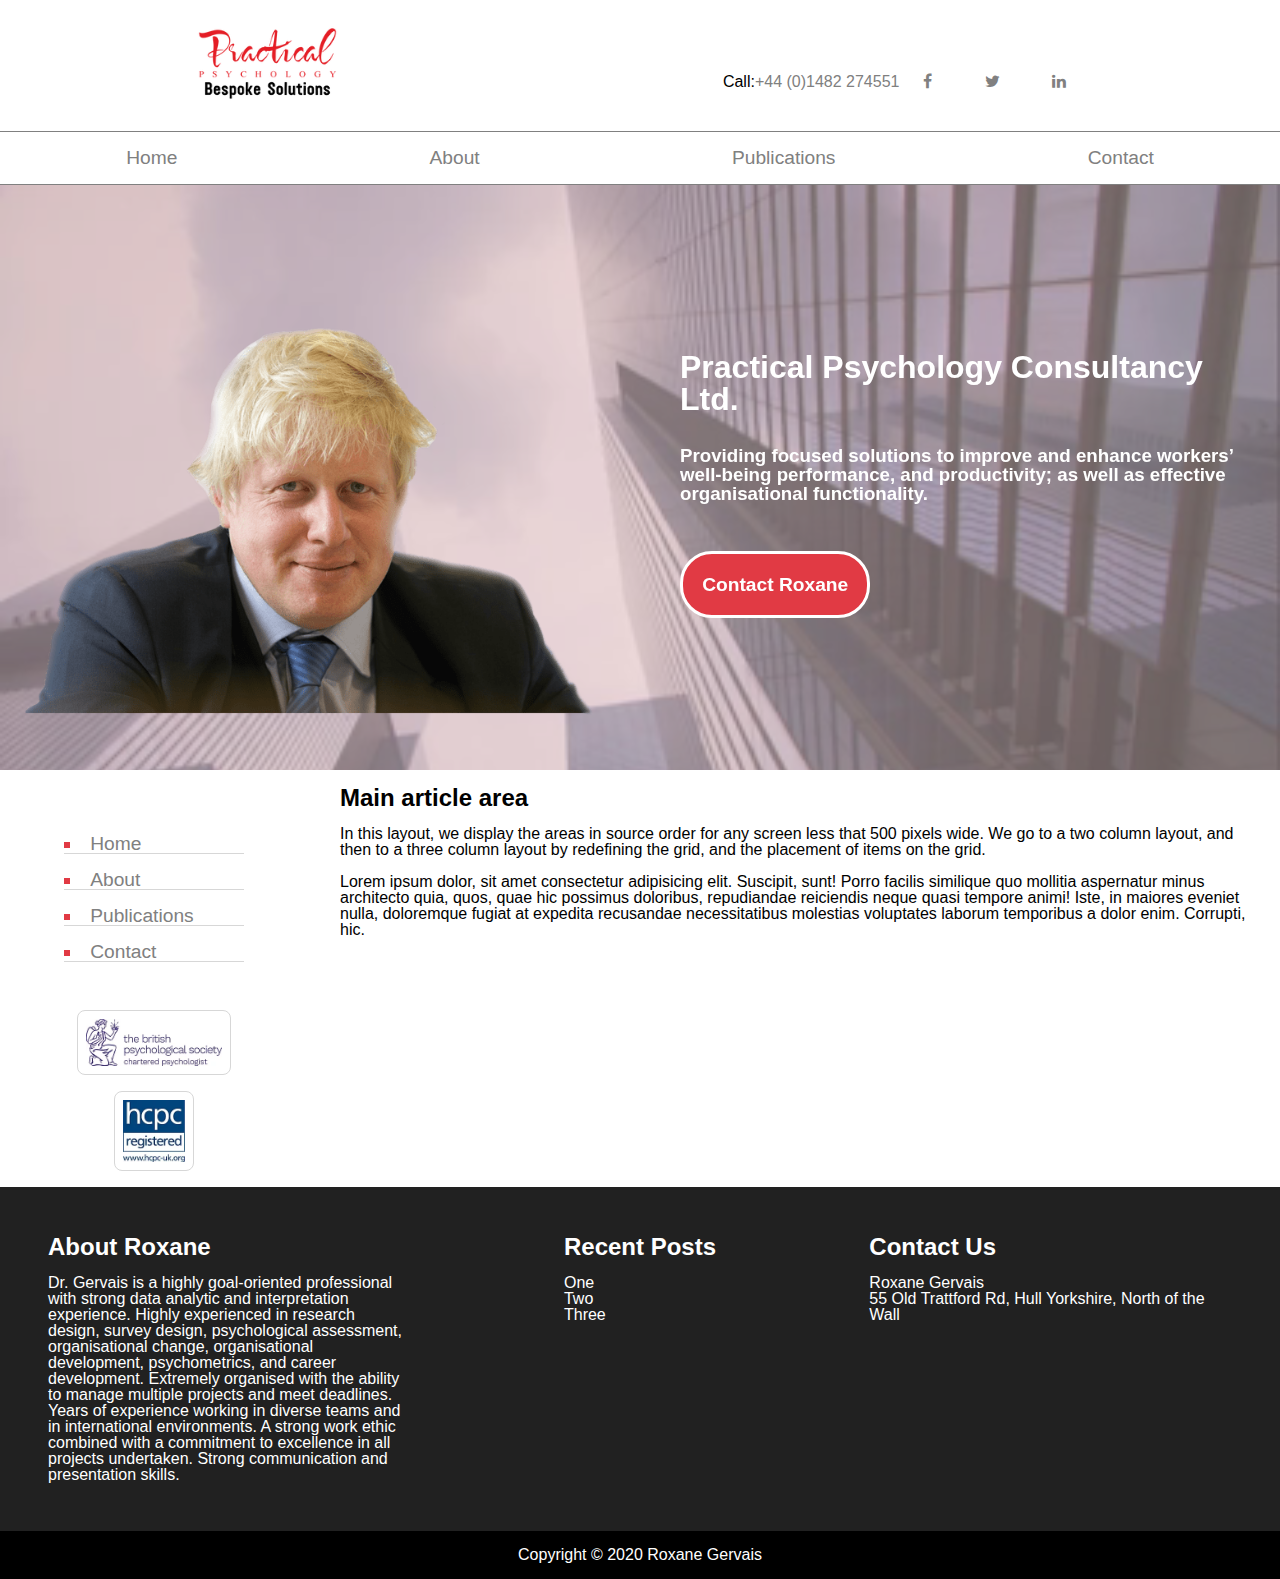
<file: index.html>
<!DOCTYPE html>
<html lang="en">

<head>
  <meta charset="UTF-8" />
  <meta name="viewport" content="width=device-width, initial-scale=1.0" />
  <meta http-equiv="X-UA-Compatible" content="ie=edge" />
  <title>Document</title>
  <link rel="icon" type="image/png" sizes="16x16" href="./assets/images/favicon-16x16.png">
  <link rel="icon" type="image/png" sizes="16x16" href="./assets/images/favicon-32x32.png">
  <link rel="icon" type="image/png" sizes="16x16" href="./assets/images/apple-touch-icon.png">
  <link href="https://stackpath.bootstrapcdn.com/font-awesome/4.7.0/css/font-awesome.min.css" rel="stylesheet"
    type="text/css" />
  <link rel="stylesheet" href="./assets/css/reset.css">
  <link rel="stylesheet" href="https://cdnjs.cloudflare.com/ajax/libs/animate.css/3.7.2/animate.min.css">
  <link rel="stylesheet" href="./style.css" />
</head>

<body>
  <header class="main-head">
    <div class="head-container">

      <h1 class="logo"><a href="index.html">
          <img src="./assets/images/logo_transparent_background.png" alt=""></a></h1>

      <div class="banner-info">

        <p class="phone-number"><span class="brand-color">Call:</span><a href="tel:+44 (0)1482 274551">+44 (0)1482
            274551</a></p>

        <ul class="top-social-media">

          <li><a href="#" target="_blank"><i class="fa fa-facebook"></i></a></li>

          <li><a href="#" target="_blank"><i class="fa fa-twitter"></i></a></li>

          <li><a href="https://www.linkedin.com/in/dr-roxane-gervais/" target="_blank"><i
                class="fa fa-linkedin"></i></a>
          </li>
        </ul>

      </div>
    </div>
    <nav class="main-nav">
      <ul>
        <li><a class="nav-link" href="./index.html">Home</a></li>
        <li><a class="nav-link" href="./about.html">About</a> </li>
        <li><a class="nav-link" href="./publications.html">Publications</a></li>
        <li><a class="nav-link" href="./contact.html">Contact</a></li>
      </ul>
    </nav>
  </header>
  <!-- <section class="hero">
    <h1 class="name">Roxane Gervais</h1>
    <article>
      <p>Work with one of the UK's best Occupational Psychologists</p>
      <a href="#breweries">Browse Breweries</a>
    </article>
    </section> -->
  <div class="hero-video-wrap">
    <video autoplay muted loop>
      <!-- <source src="https://www.videvo.net/videvo_files/converted/2018_02/preview/171003A_009_2K.mp453837.webm"
          type="video/mp4"> -->
      <source src="./assets/videos/rotating-city.webm" type="video/mp4">
      <!-- <source
        src="https://cdn.videvo.net/videvo_files/video/free/2019-03/small_watermarked/181015_03_DowntownLA_UHD_006_preview.webm"
        type="video/mp4"> -->
    </video>
    <div class="hero-overlay"></div>
    <div class="hero-content">
      <div class="hero-grid">
        <img class="animated slideInUp" src="./assets//images/boris.png" alt="roxane">
        <div class="hero-text">

          <h1 class="name">Practical Psychology Consultancy Ltd.</h1>
          <h3>
            Providing focused solutions to improve and enhance workers’ well-being performance, and productivity; as
            well as effective organisational functionality.
          </h3>
          <a href="./contact.html"><button class="btn">Contact Roxane</button></a>
        </div>
      </div>
    </div>
  </div>
  <div class="wrapper">
    <article class="content">
      <h1 class="content-header">Main article area</h1>
      <p>
        In this layout, we display the areas in source order for any screen
        less that 500 pixels wide. We go to a two column layout, and then to a
        three column layout by redefining the grid, and the placement of items
        on the grid.
      </p>
      <br>
      <p>
        Lorem ipsum dolor, sit amet consectetur adipisicing elit. Suscipit, sunt! Porro facilis similique quo mollitia
        aspernatur minus architecto quia, quos, quae hic possimus doloribus, repudiandae reiciendis neque quasi tempore
        animi! Iste, in maiores eveniet nulla, doloremque fugiat at expedita recusandae necessitatibus molestias
        voluptates laborum temporibus a dolor enim. Corrupti, hic.
      </p>
    </article>
    <aside class="side">
      <ul>
        <li><a href="./index.html">Home</a></li>
        <li class="full-text"><a href="./about.html">About</a> </li>
        <li class="short-text"><a href="./about.html">About</a> </li>
        <li><a href="./publications.html">Publications</a></li>
        <li><a href="./contact.html">Contact</a></li>
      </ul>
    </aside>
    <div class="accreds">
      <img src="./assets/images/chartered_psychologist_logo.png" alt="accred1">
      <img src="./assets/images/hpc-reg-logo.png" alt="accred2">
    </div>
  </div>
  <footer class="main-footer">
    <div class="about">
      <h2>About Roxane</h2>
      Dr. Gervais is a highly goal-oriented professional with strong data analytic and interpretation experience. Highly
      experienced in
      research design, survey design, psychological assessment, organisational change, organisational development,
      psychometrics, and career development. Extremely organised with the ability to manage multiple projects and meet
      deadlines. Years of experience working in diverse teams and in international environments. A strong work ethic
      combined with a commitment to excellence in all projects undertaken. Strong communication and presentation
      skills.
    </div>
    <div class="posts">
      <h2>Recent Posts</h2>
      <ul>
        <li>One</li>
        <li>Two</li>
        <li>Three</li>
      </ul>
    </div>
    <div class="contact">
      <h2>Contact Us</h2>
      <p>Roxane Gervais</p>
      <p>55 Old Trattford Rd, Hull Yorkshire, North of the Wall</p>
    </div>
  </footer>
  <div class="copyright">
    Copyright &copy; 2020 Roxane Gervais
  </div>
</body>

</html>
</file>
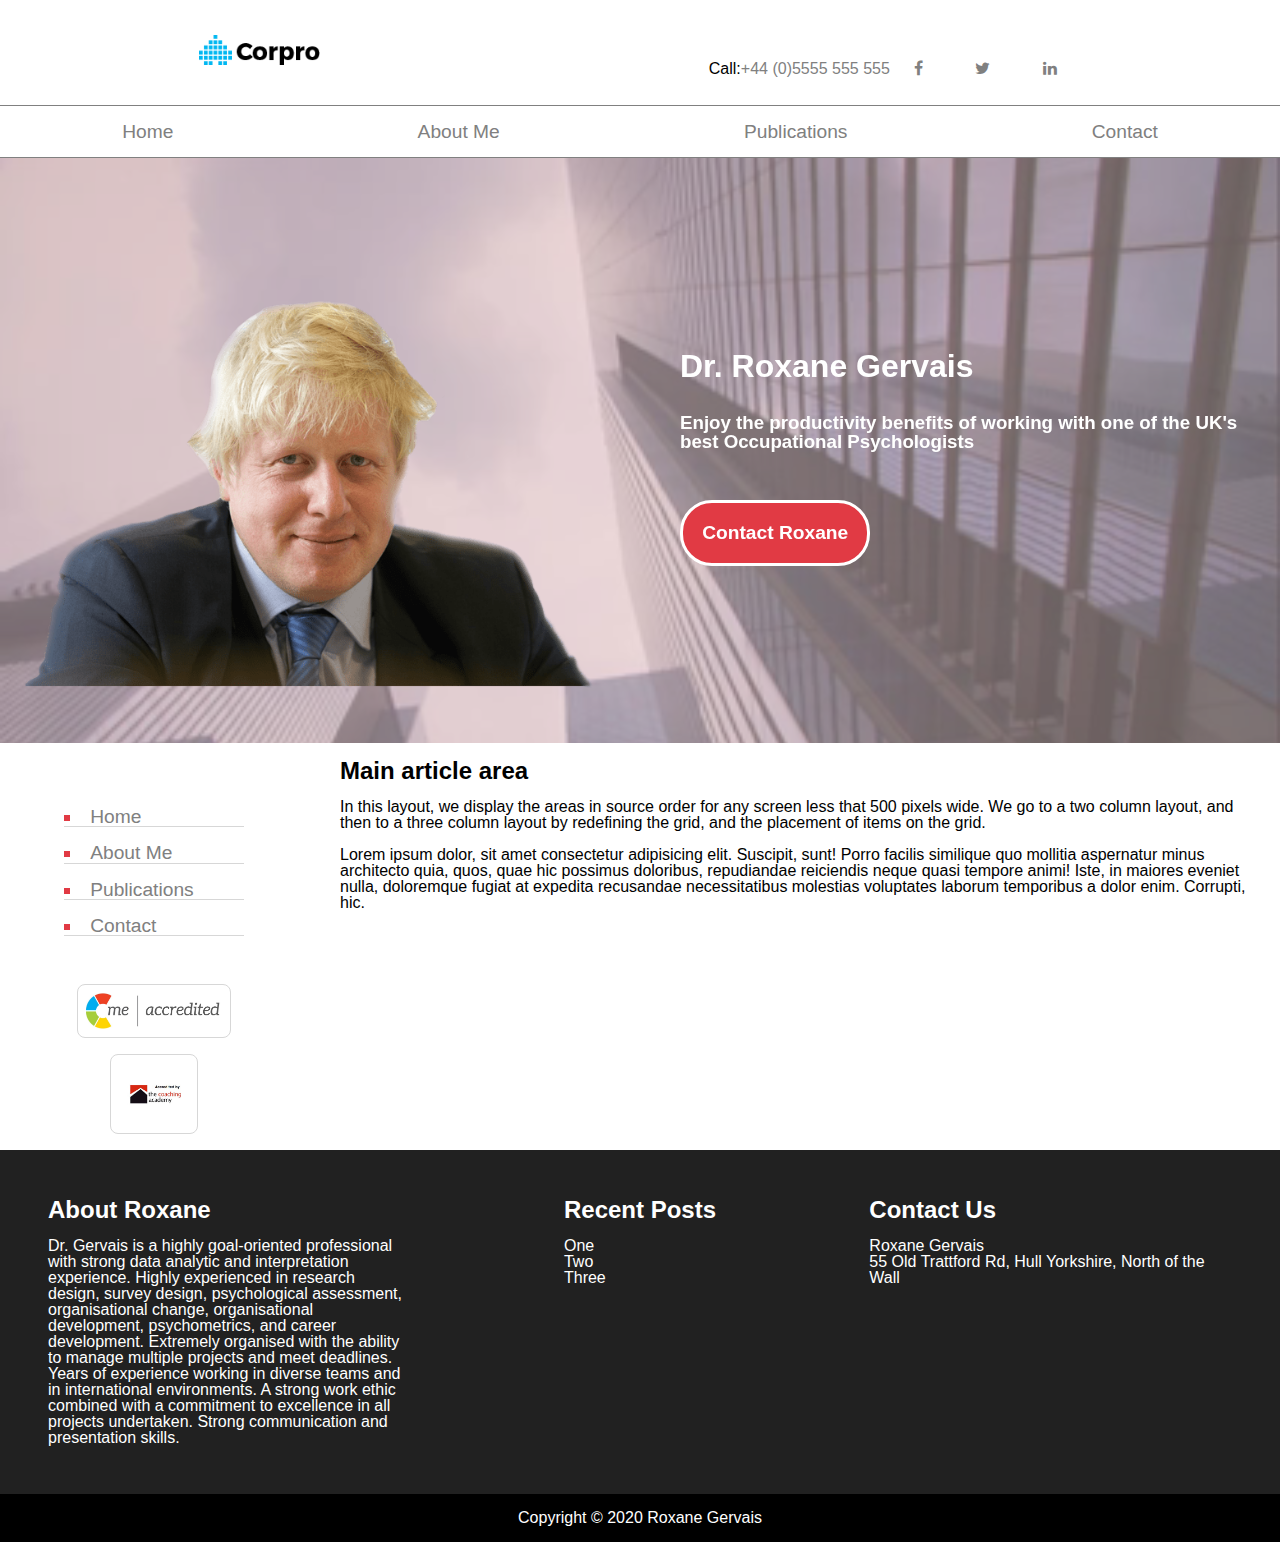
<file: home.html>
<!DOCTYPE html>
<html lang="en">

<head>
  <meta charset="UTF-8" />
  <meta name="viewport" content="width=device-width, initial-scale=1.0" />
  <meta http-equiv="X-UA-Compatible" content="ie=edge" />
  <title>Document</title>
  <link href="https://stackpath.bootstrapcdn.com/font-awesome/4.7.0/css/font-awesome.min.css" rel="stylesheet"
    type="text/css" />
  <link rel="stylesheet" href="./assets/css/reset.css">
  <link rel="stylesheet" href="https://cdnjs.cloudflare.com/ajax/libs/animate.css/3.7.2/animate.min.css">
  <link rel="stylesheet" href="./style.css" />
</head>

<body>
  <header class="main-head">
    <div class="head-container">

      <h1 class="logo"><a href="#">
          <img src="./assets/images/logo.png" alt=""></a></h1>


      <div class="banner-info">

        <p class="phone-number"><span class="brand-color">Call:</span><a href="tel:++44 (0)5555 555 555">+44
          (0)5555 555 555</a></p>

        <ul class="top-social-media">

          <li><a href="#" target="_blank"><i class="fa fa-facebook"></i></a></li>

          <li><a href="#" target="_blank"><i class="fa fa-twitter"></i></a></li>

          <li><a href="https://www.linkedin.com/in/dr-roxane-gervais/" target="_blank"><i class="fa fa-linkedin"></i></a>
          </li>
        </ul>

      </div>
    </div>
    <nav class="main-nav">
      <ul>
        <li><a class="nav-link" href="./home.html">Home</a></li>
        <li><a class="nav-link" href="./about.html">About Me</a> </li>
        <li><a class="nav-link" href="./publications.html">Publications</a></li>
        <li><a class="nav-link" href="./contact.html">Contact</a></li>
      </ul>
    </nav>
  </header>
  <!-- <section class="hero">
    <h1 class="name">Roxane Gervais</h1>
    <article>
      <p>Work with one of the UK's best Occupational Psychologists</p>
      <a href="#breweries">Browse Breweries</a>
    </article>
    </section> -->
  <div class="hero-video-wrap">
    <video autoplay muted loop>
      <!-- <source src="https://www.videvo.net/videvo_files/converted/2018_02/preview/171003A_009_2K.mp453837.webm"
          type="video/mp4"> -->
      <source src="./assets/videos/rotating-city.webm" type="video/mp4">
      <!-- <source
        src="https://cdn.videvo.net/videvo_files/video/free/2019-03/small_watermarked/181015_03_DowntownLA_UHD_006_preview.webm"
        type="video/mp4"> -->
    </video>
    <div class="hero-overlay"></div>
    <div class="hero-content">
      <div class="hero-grid">
        <img class="animated slideInUp" src="./assets//images/boris.png" alt="roxane">
        <div class="hero-text">

          <h1 class="name">Dr. Roxane Gervais</h1>
          <h3>
            Enjoy the productivity benefits of working with one of the UK's best Occupational Psychologists
          </h3>
          <button class="btn">Contact Roxane</button>
        </div>
      </div>
    </div>
  </div>
  <div class="wrapper">
    <article class="content">
      <h1 class="content-header">Main article area</h1>
      <p>
        In this layout, we display the areas in source order for any screen
        less that 500 pixels wide. We go to a two column layout, and then to a
        three column layout by redefining the grid, and the placement of items
        on the grid.
      </p>
      <br>
      <p>
        Lorem ipsum dolor, sit amet consectetur adipisicing elit. Suscipit, sunt! Porro facilis similique quo mollitia
        aspernatur minus architecto quia, quos, quae hic possimus doloribus, repudiandae reiciendis neque quasi tempore
        animi! Iste, in maiores eveniet nulla, doloremque fugiat at expedita recusandae necessitatibus molestias
        voluptates laborum temporibus a dolor enim. Corrupti, hic.
      </p>
    </article>
    <aside class="side">
      <ul>
        <li><a href="./home.html">Home</a></li>
        <li class="full-text"><a href="./about.html">About Me</a> </li>
        <li class="short-text"><a href="./about.html">About</a> </li>
        <li><a href="./publications.html">Publications</a></li>
        <li><a href="./contact.html">Contact</a></li>
      </ul>
    </aside>
    <div class="accreds">
      <img src="./assets/images/C-me-logo.jpg" alt="accred1">
      <img src="./assets/images/coaching-academy.jpg" alt="accred2">
    </div>
  </div>
  <footer class="main-footer">
    <div class="about">
      <h2>About Roxane</h2>
      Dr. Gervais is a highly goal-oriented professional with strong data analytic and interpretation experience. Highly
      experienced in
      research design, survey design, psychological assessment, organisational change, organisational development,
      psychometrics, and career development. Extremely organised with the ability to manage multiple projects and meet
      deadlines. Years of experience working in diverse teams and in international environments. A strong work ethic
      combined with a commitment to excellence in all projects undertaken. Strong communication and presentation
      skills.
    </div>
    <div class="posts">
      <h2>Recent Posts</h2>
      <ul>
        <li>One</li>
        <li>Two</li>
        <li>Three</li>
      </ul>
    </div>
    <div class="contact">
      <h2>Contact Us</h2>
      <p>Roxane Gervais</p>
      <p>55 Old Trattford Rd, Hull Yorkshire, North of the Wall</p>
    </div>
  </footer>
  <div class="copyright">
    Copyright &copy; 2020 Roxane Gervais
  </div>
</body>

</html>
</file>
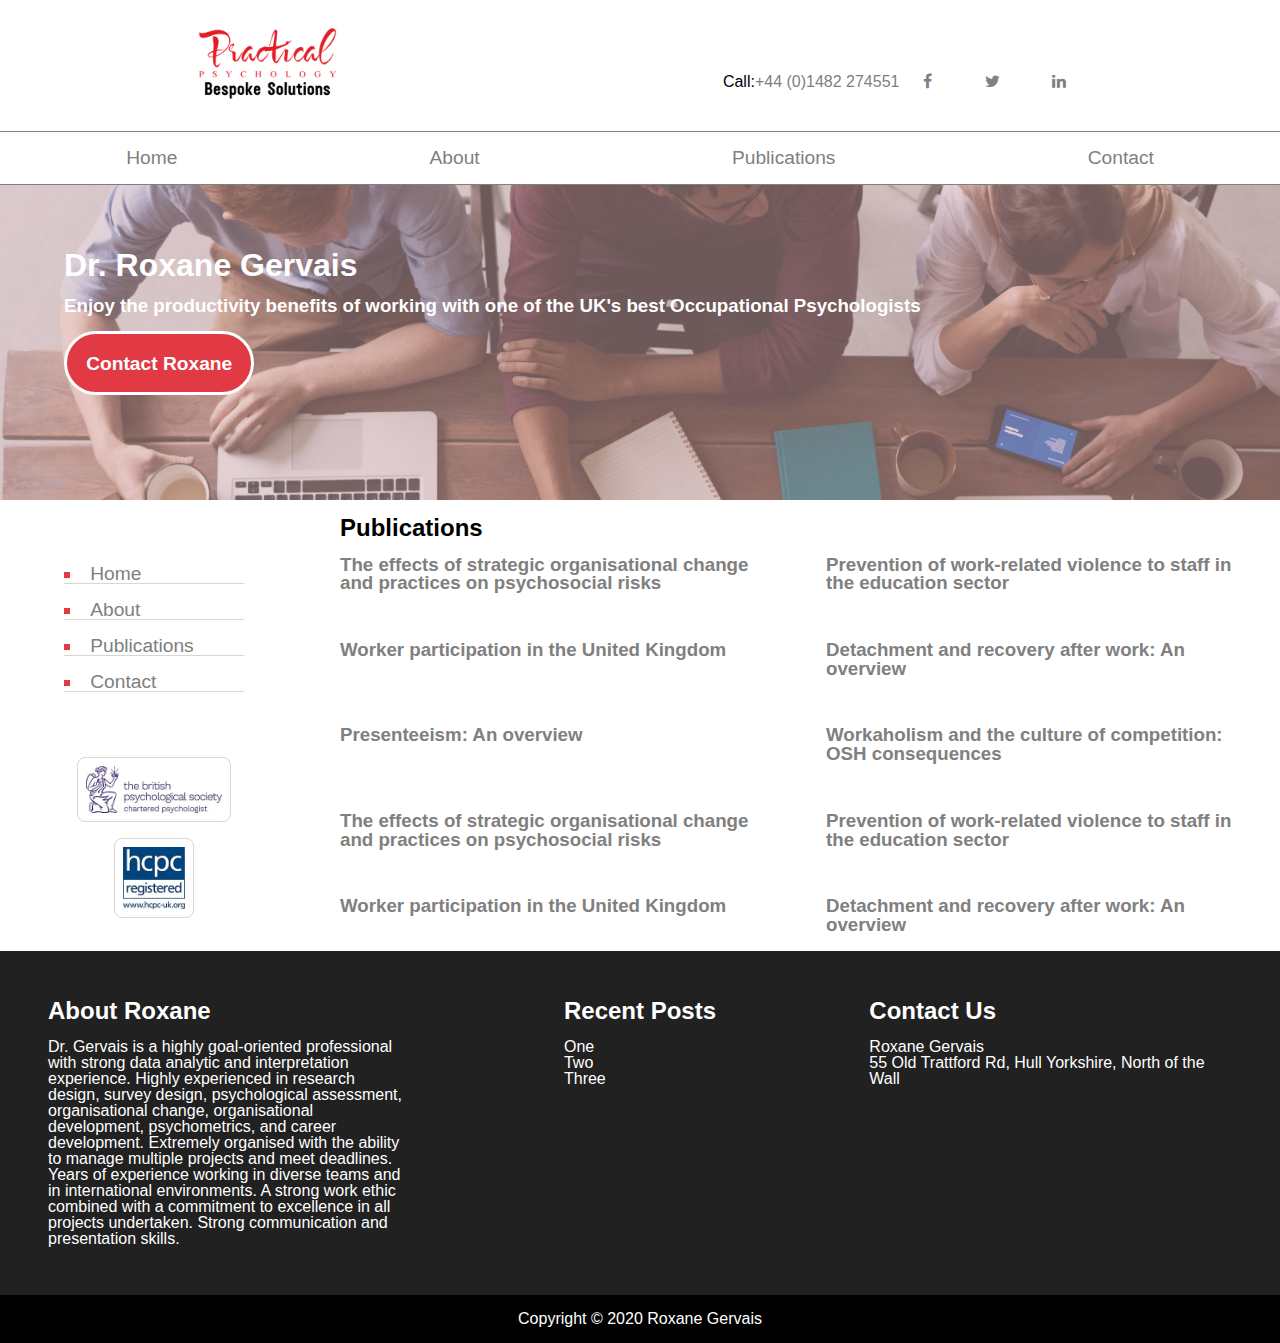
<file: publications.html>
<!DOCTYPE html>
<html lang="en">

<head>
	<meta charset="UTF-8" />
	<meta name="viewport" content="width=device-width, initial-scale=1.0" />
	<meta http-equiv="X-UA-Compatible" content="ie=edge" />
	<title>Document</title>
	<link rel="icon" type="image/png" sizes="16x16" href="./assets/images/favicon-16x16.png">
	<link rel="icon" type="image/png" sizes="16x16" href="./assets/images/favicon-32x32.png">
	<link rel="icon" type="image/png" sizes="16x16" href="./assets/images/apple-touch-icon.png">
	<link href="https://stackpath.bootstrapcdn.com/font-awesome/4.7.0/css/font-awesome.min.css" rel="stylesheet"
		type="text/css" />
	<link rel="stylesheet" href="./assets/css/reset.css">
	<link rel="stylesheet" href="https://cdnjs.cloudflare.com/ajax/libs/animate.css/3.7.2/animate.min.css">
	<link rel="stylesheet" href="./style.css" />
</head>

<body>
	<header class="main-head">
		<div class="head-container">

			<h1 class="logo"><a href="index.html">
					<img src="./assets/images/logo_transparent_background.png" alt=""></a></h1>

			<div class="banner-info">

				<p class="phone-number"><span class="brand-color">Call:</span><a href="tel:+44 (0)1482 274551">+44
						(0)1482 274551</a></p>

				<ul class="top-social-media">

					<li><a href="#" target="_blank"><i class="fa fa-facebook"></i></a></li>

					<li><a href="#" target="_blank"><i class="fa fa-twitter"></i></a></li>

					<li><a href="https://www.linkedin.com/in/dr-roxane-gervais/" target="_blank"><i
								class="fa fa-linkedin"></i></a>
					</li>
				</ul>

			</div>
		</div>
		<nav class="main-nav">
			<ul>
				<li><a class="nav-link" href="./index.html">Home</a></li>
				<li><a class="nav-link" href="./about.html">About</a> </li>
				<li><a class="nav-link" href="./publications.html">Publications</a></li>
				<li><a class="nav-link" href="./contact.html">Contact</a></li>
			</ul>
		</nav>
	</header>

	<div class="hero-img-wrap">
		<img class="hero-background-img" src="./assets/images/work-meeting.jpg" alt="meeting">
		<div class="hero-overlay"></div>
		<div class="hero-content-small">
			<div class="hero-text-small">
				<h1 class="name">Dr. Roxane Gervais</h1>
				<h3>
					Enjoy the productivity benefits of working with one of the UK's best Occupational Psychologists
				</h3>
				<a href="./contact.html" class="btn">Contact Roxane</a>
			</div>
		</div>
	</div>
	<div class="wrapper">
		<article class="content">
			<h1 class="content-header">Publications</h1>
			<div class="publications-grid">
				<div class="publication">
					<h3><a target="_blank"
							href="http://oshwiki.eu/wiki/The_effects_of_organisational_practices_on_psychosocial_risks">The
							effects of strategic organisational change and practices on
							psychosocial risks</a></h3>
				</div>
				<div class="publication">
					<h3><a target="_blank"
							href="http://oshwiki.eu/wiki/Prevention_of_work-related_violence_to_staff_in_the_education_sector">Prevention
							of work-related violence to staff in the education
							sector</a></h3>
				</div>
				<div class="publication">
					<h3><a target="_blank" href="http://oshwiki.eu/wiki/Worker_participation_-_United_Kingdom">Worker
							participation in the United Kingdom</a></h3>
				</div>
				<div class="publication">
					<h3><a target="_blank"
							href="http://oshwiki.eu/wiki/Detachment_and_recovery_after_work:_An_overview">Detachment and
							recovery after work: An overview</a></h3>
				</div>
				<div class="publication">
					<h3><a target="_blank" href="http://oshwiki.eu/wiki/Presenteeism:_An_overview">Presenteeism: An
							overview</a></h3>
				</div>
				<div class="publication">
					<h3><a target="_blank"
							href="http://oshwiki.eu/wiki/Workaholism_and_the_culture_of_competition:_OSH_consequences">Workaholism
							and the culture of competition: OSH consequences</a></h3>
				</div>
				<div class="publication">
					<h3><a target="_blank"
							href="http://oshwiki.eu/wiki/The_effects_of_organisational_practices_on_psychosocial_risks">The
							effects of strategic organisational change and practices on
							psychosocial risks</a></h3>
				</div>
				<div class="publication">
					<h3><a target="_blank"
							href="http://oshwiki.eu/wiki/Prevention_of_work-related_violence_to_staff_in_the_education_sector">Prevention
							of work-related violence to staff in the education
							sector</a></h3>
				</div>
				<div class="publication">
					<h3><a target="_blank" href="http://oshwiki.eu/wiki/Worker_participation_-_United_Kingdom">Worker
							participation in the United Kingdom</a></h3>
				</div>
				<div class="publication">
					<h3><a target="_blank"
							href="http://oshwiki.eu/wiki/Detachment_and_recovery_after_work:_An_overview">Detachment and
							recovery after work: An overview</a></h3>
				</div>
			</div>

		</article>
		<aside class="side">
			<ul>
				<li><a href="./index.html">Home</a></li>
				<li class="full-text"><a href="./about.html">About</a> </li>
				<li class="short-text"><a href="./about.html">About</a> </li>
				<li><a href="./publications.html">Publications</a></li>
				<li><a href="./contact.html">Contact</a></li>
			</ul>
		</aside>
		<div class="accreds">
			<img src="./assets/images/chartered_psychologist_logo.png" alt="accred1">
			<img src="./assets/images/hpc-reg-logo.png" alt="accred2">
		</div>
	</div>
	<footer class="main-footer">
		<div class="about">
			<h2>About Roxane</h2>
			Dr. Gervais is a highly goal-oriented professional with strong data analytic and interpretation experience.
			Highly
			experienced in
			research design, survey design, psychological assessment, organisational change, organisational development,
			psychometrics, and career development. Extremely organised with the ability to manage multiple projects and
			meet
			deadlines. Years of experience working in diverse teams and in international environments. A strong work
			ethic
			combined with a commitment to excellence in all projects undertaken. Strong communication and presentation
			skills.
		</div>
		<div class="posts">
			<h2>Recent Posts</h2>
			<ul>
				<li>One</li>
				<li>Two</li>
				<li>Three</li>
			</ul>
		</div>
		<div class="contact">
			<h2>Contact Us</h2>
			<p>Roxane Gervais</p>
			<p>55 Old Trattford Rd, Hull Yorkshire, North of the Wall</p>
		</div>
	</footer>
	<div class="copyright">
		Copyright &copy; 2020 Roxane Gervais
	</div>
</body>

</html>
</file>
<file: style.css>
:root {
  --theme-color: rgb(225, 58, 68);
  --overlay-color: rgb(215, 176, 178);
  /* old theme color rgb(0, 183, 241)*/
}

.content {
  grid-area: content;
  margin: 1rem;
}

.logo img {
  max-width: 80%;
}

a {
  text-decoration: none;
  color: gray;
}

a:visited {
  text-decoration: none;
  color: gray;
}

a:hover {
  color: lightgray;
}

.banner-info {
  grid-area: nav;
}

.side {
  grid-area: sidebar;
}

.side ul {
  padding: 3rem 3rem 0 3rem;
}

.side li {
  list-style: square inside;
  color: var(--theme-color);
  border-bottom: 1px solid #d7d7d7;
  margin: 1rem;
  font-size: 1.2rem;
}

.side a {
  text-decoration: none;
}

.full-text {
  list-style: square inside;
  color: var(--theme-color);
  border-bottom: 1px solid #d7d7d7;
  margin: 1rem;
  font-size: 1.2rem;
}

.short-text {
  display: none;
  list-style: square inside;
  color: var(--theme-color);
  border-bottom: 1px solid #d7d7d7;
  margin: 1rem;
  font-size: 1.2rem;
}

.accreds {
  grid-area: accreds;
}

.main-footer {
  grid-area: footer;
  display: grid;
  grid-gap: 3rem;
  padding: 3rem;
  justify-items: center;
  grid-template-columns: repeat(auto-fit, minmax(240px, 1fr));
  background-color: #212121;
  color: #fff;
}

.copyright {
  background-color: #000;
  color: #fff;
  width: 100%;
  text-align: center;
  line-height: 3rem;
  height: 3rem;
}

.accreds img {
  /* max-width: 10rem; */
  max-height: 5rem;
  max-width: 50%;
  display: block;
  margin: 1rem auto;
  border: 1px solid #d7d7d7;
  border-radius: 0.5rem;
  padding: 0.5rem;
  align-self: end;
}

.wrapper {
  display: grid;
  grid-gap: 1rem;
  grid-template-columns: 1fr 3fr;
  grid-template-areas:
    'sidebar content content content'
    'accreds content content content';
}

.head-container {
  /* width: 960px; */
  max-width: 100%;
  padding: 20px;
  margin: 0 auto;
  display: flex;
  align-items: center;
  justify-content: space-around;
  flex-wrap: wrap;
}

p .phone-number {
  display: inline;
}

.banner-info {
  /* display: flex;
  flex-wrap: nowrap;
  align-items: center;
  justify-content: center;
  margin-left: 1rem; */

  display: flex;
  flex-wrap: wrap;
  align-items: center;
  justify-content: center;
  margin: 2rem 0 0 0;
}

.banner-info li {
  display: inline;
}
.top-social-media a {
  display: inline-block;
  padding: 0.5em 1.5em;
}

.phone-number a {
  display: inline;
}

img {
  max-width: 100%;
  height: auto;
}

.main-nav {
  border-top: 1px gray solid;
  border-bottom: 1px gray solid;
  /* position: -webkit-sticky; /* Safari */
  position: sticky;
  /* top: 0; */
}
.main-nav ul {
  text-align: center;
  display: flex;
  justify-content: space-around;
  padding: 0;
}

.main-nav li {
  display: inline;
  margin: 1rem;
}

.nav-link {
  text-decoration: none;
  font-size: 1.2rem;
}

.nav-link:before {
  transition: 300ms;
  height: 5px;
  content: '';
  position: absolute;
  background-color: var(--theme-color);
  width: 0%;
  bottom: 10px;
}

.nav-link:hover:before {
  width: 3%;
}

.nav-link:hover {
  color: gray;
}

/************** HERO **************/

.hero-video-wrap {
  position: relative;
  width: 100%;
  height: 65vh;
  overflow: hidden;
}

.hero-img-wrap {
  position: relative;
  width: 100%;
  height: 35vh;
  overflow: hidden;
}

.hero-background-img {
  max-width: 110%;
}

.hero-video-wrap video {
  min-width: 100%;
  min-height: 100%;
}

.hero-overlay {
  height: 65vh;
  position: absolute;
  top: 0;
  left: 0;
  width: 100vw;
  z-index: 1;
  background: var(--overlay-color);
  opacity: 0.5;
}

.hero-content {
  position: absolute;
  top: 0;
  left: 0;
  z-index: 2;
  overflow: hidden;
  max-height: 100%;
  height: 65vh;
  color: #fff;
}

.hero-content-small {
  position: absolute;
  top: 0;
  left: 0;
  z-index: 2;
  overflow: hidden;
  width: 100%;
  height: 35vh;
  color: #fff;
}

.hero-text-small {
  padding: 4rem;
}

.hero-grid {
  display: grid;
  grid-template-columns: repeat(2, 1fr);
  height: 65vh;
  grid-column-gap: 3rem;
}

.about-hero {
  display: grid;
  grid-template-columns: repeat(2, 1fr);
}

.hero-grid img {
  align-self: center;
  max-height: 101%;
  margin: 0 auto;
}

.hero-grid h3 {
  margin: 2rem 0;
}

.hero-text {
  align-self: center;
  margin: 1rem;
}

.hero-text .btn {
  margin: 1rem 0;
  border-radius: 2rem;
  padding: 1.2rem;
  background-color: var(--theme-color);
  font-size: 1.2rem;
  font-weight: 600;
  border: 0.2rem #fff solid;
  color: #fff;
}

.hero-text .btn:hover {
  cursor: pointer;
  margin: 1rem 0;
  border-radius: 2rem;
  padding: 1.2rem;
  background-color: var(--theme-color);
  font-size: 1.2rem;
  border: 0.2rem #036382bd solid;
  font-weight: 500;
}

.hero-text-small h3 {
  margin: 1rem 0;
}

.hero-text-small .btn {
  margin: 1rem 0;
  border-radius: 2rem;
  padding: 1.2rem;
  background-color: var(--theme-color);
  font-size: 1.2rem;
  font-weight: 600;
  display: block;
  width: fit-content;
  border: 0.2rem #fff solid;
  color: #fff;
}

.hero-text-small .btn:hover {
  cursor: pointer;
  margin: 1rem 0;
  border-radius: 2rem;
  padding: 1.2rem;
  background-color: var(--theme-color);
  font-size: 1.2rem;
  border: 0.2rem #036382bd solid;
  font-weight: 500;
  display: block;
  width: fit-content;
}

/************** ABOUT ME **************/

.about-me-pic {
  border-radius: 7rem;
  border-color: var(--theme-color);
  margin: 1rem 0;
}

.publications-grid {
  display: grid;
  grid-gap: 3rem;
  grid-template-columns: repeat(2, 1fr);
  grid-template-rows: repeat(5, 1fr);
}

.content-header {
  margin: 0 0 1rem 0;
  font-size: 1.5rem;
}

.youtube-area {
  display: flex;
  flex-wrap: wrap;
  justify-content: space-around;
  align-items: center;
  /* grid-gap: 1rem;
  grid-template-columns: repeat(2, 1fr); */
  /* grid-template-rows: repeat(1, minmax(20rem, 1fr)); */
  /* grid-template-columns: repeat(auto-fit, minmax(240px, 1fr)); */
}

.youtube-video {
  margin: 1rem auto;
  /* width: 100%; */
  /* height: 100%; */
}

/************** CONTACT **************/

.contact-area {
  display: grid;
  align-items: center;
  grid-template-columns: repeat(auto-fit, minmax(240px, 1fr));
}

.contact-area form {
  border: 0.5px solid #d7d7d7;
  border-radius: 2rem;
  padding: 2rem;
  max-width: 50%;
  min-width: fit-content;
  max-height: 18rem;
  margin: 2rem auto;
}

.contact-area textarea {
  margin: 1rem 0;
}

.contact-area form button[type='submit'] {
  padding: 20px 70px;
  background-color: var(--theme-color);
}

footer h2 {
  margin: 0 0 1rem 0;
}

.mapouter {
  position: relative;
  text-align: right;
  margin: 0 auto;
}

.gmap_canvas {
  overflow: hidden;
  background: none !important;
}

/************** MEDIA QUERIES **************/

@media (max-width: 1000px) {
  .side .full-text {
    display: none;
  }

  .side .short-text {
    display: list-item;
    list-style: square inside;
    color: var(--theme-color);
    border-bottom: 1px solid #d7d7d7;
    margin: 1rem;
    font-size: 1.2rem;
  }
}

@media (max-width: 840px) {
  .mapouter {
    margin: 0 3rem;
  }

  .gmap_canvas {
    width: 100%;
  }
}

@media (max-width: 630px) {
  .main-footer {
    justify-items: start;
  }

  .nav-link:hover:before {
    width: 8%;
  }

  .side {
    display: none;
  }
  .wrapper {
    display: grid;
    grid-gap: 1rem;
    grid-template-columns: 1fr;
    justify-items: center;
    grid-template-areas:
      'content'
      'accreds';
  }

  .hero-text-small h3 {
    display: none;
  }

  .accreds :first-child {
    max-height: 7rem;
  }
}

@media (max-width: 600px) {
  .logo img {
    max-width: 100%;
  }
}

/***** MOBILE *****/

@media (max-width: 500px) {
  .banner-info {
    margin: 0;
  }

  .hero-text .btn {
    padding: 0.5rem;
  }

  .phone-number {
    margin: 1rem 0 0.5rem 0;
  }

  .hero-grid {
    display: grid;
    align-items: center;
    grid-template-columns: repeat(auto-fit, minmax(240px, 1fr));
  }

  .hero-grid img {
    align-self: baseline;
    max-height: 175%;
    margin: 0 auto;
  }

  .hero-text-small {
    padding: 3rem 2rem;
  }
}
</file>
